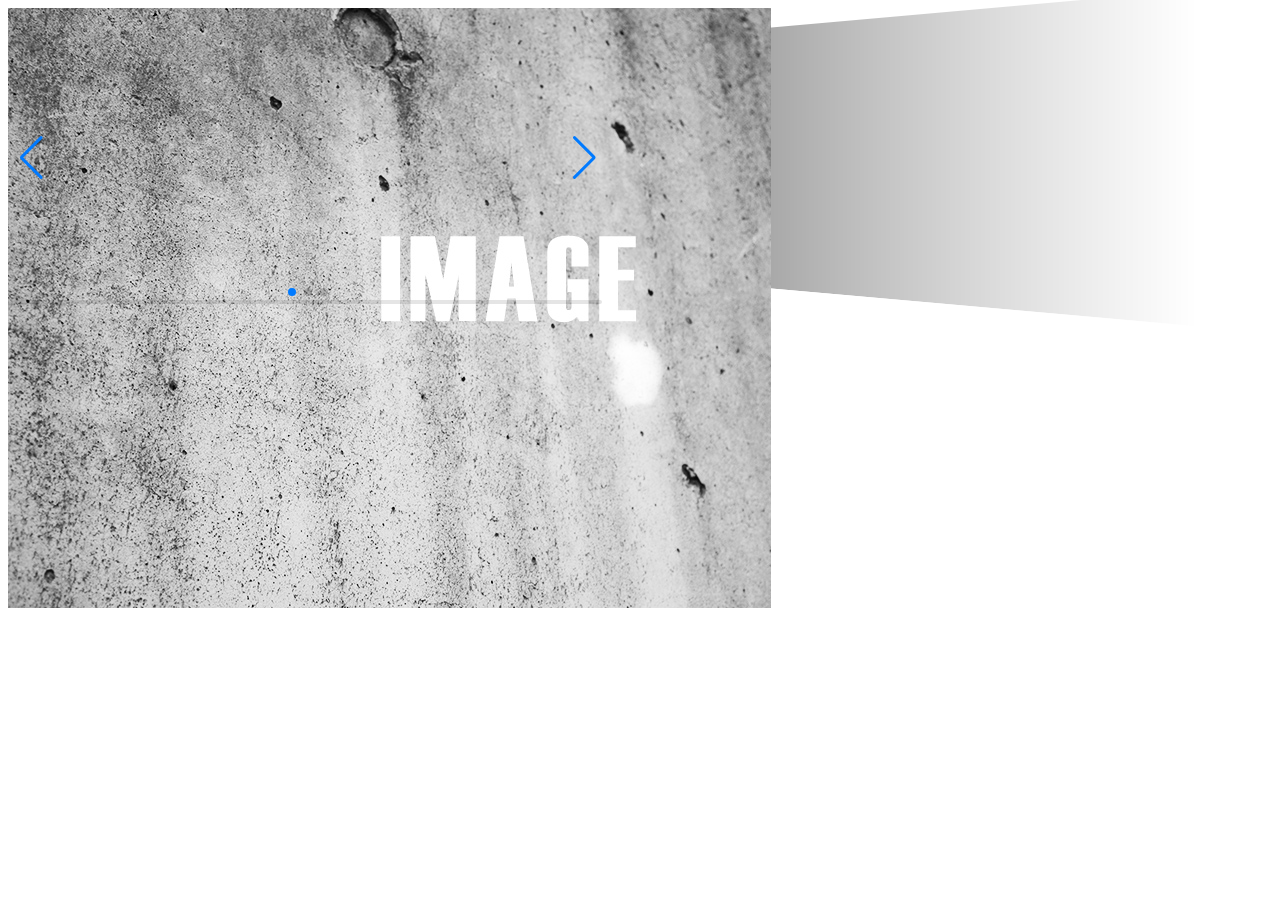
<file: test.html>
<!DOCTYPE html>
<html>
<head>
  <meta charset="UTF-8">
  <title>非公式ファンサイト</title>
  <link rel="stylesheet" href="https://unpkg.com/swiper/swiper-bundle.min.css">
  <style media="screen">
    .swiper-container {
      width: 600px;
      height: 300px;
    }
  </style>
</head>
<body>
  <!-- Slider全体のコンテナ -->
  <div class="swiper-container">
      <!-- Sliderの内包コンテナ -->
      <div class="swiper-wrapper">
          <!-- Slideさせたいコンテンツ -->
          <div class="swiper-slide">
            <a href="">
              <img src="img/img03.jpg" alt="ss">
            </a>
          </div>
          <div class="swiper-slide">Slide 2</div>
          <div class="swiper-slide">Slide 3</div>
      </div>
      <!-- ページネーション（※省略可） -->
      <div class="swiper-pagination"></div>
      <!-- ナビゲーションボタン（※省略可） -->
      <div class="swiper-button-prev"></div>
      <div class="swiper-button-next"></div>

      <!-- スクロールバー（※省略可） -->
      <div class="swiper-scrollbar"></div>
  </div>
  <script src="https://unpkg.com/swiper/swiper-bundle.min.js"></script>
  <script src="js/carousel.js"></script>
</body>
</html>
</file>
